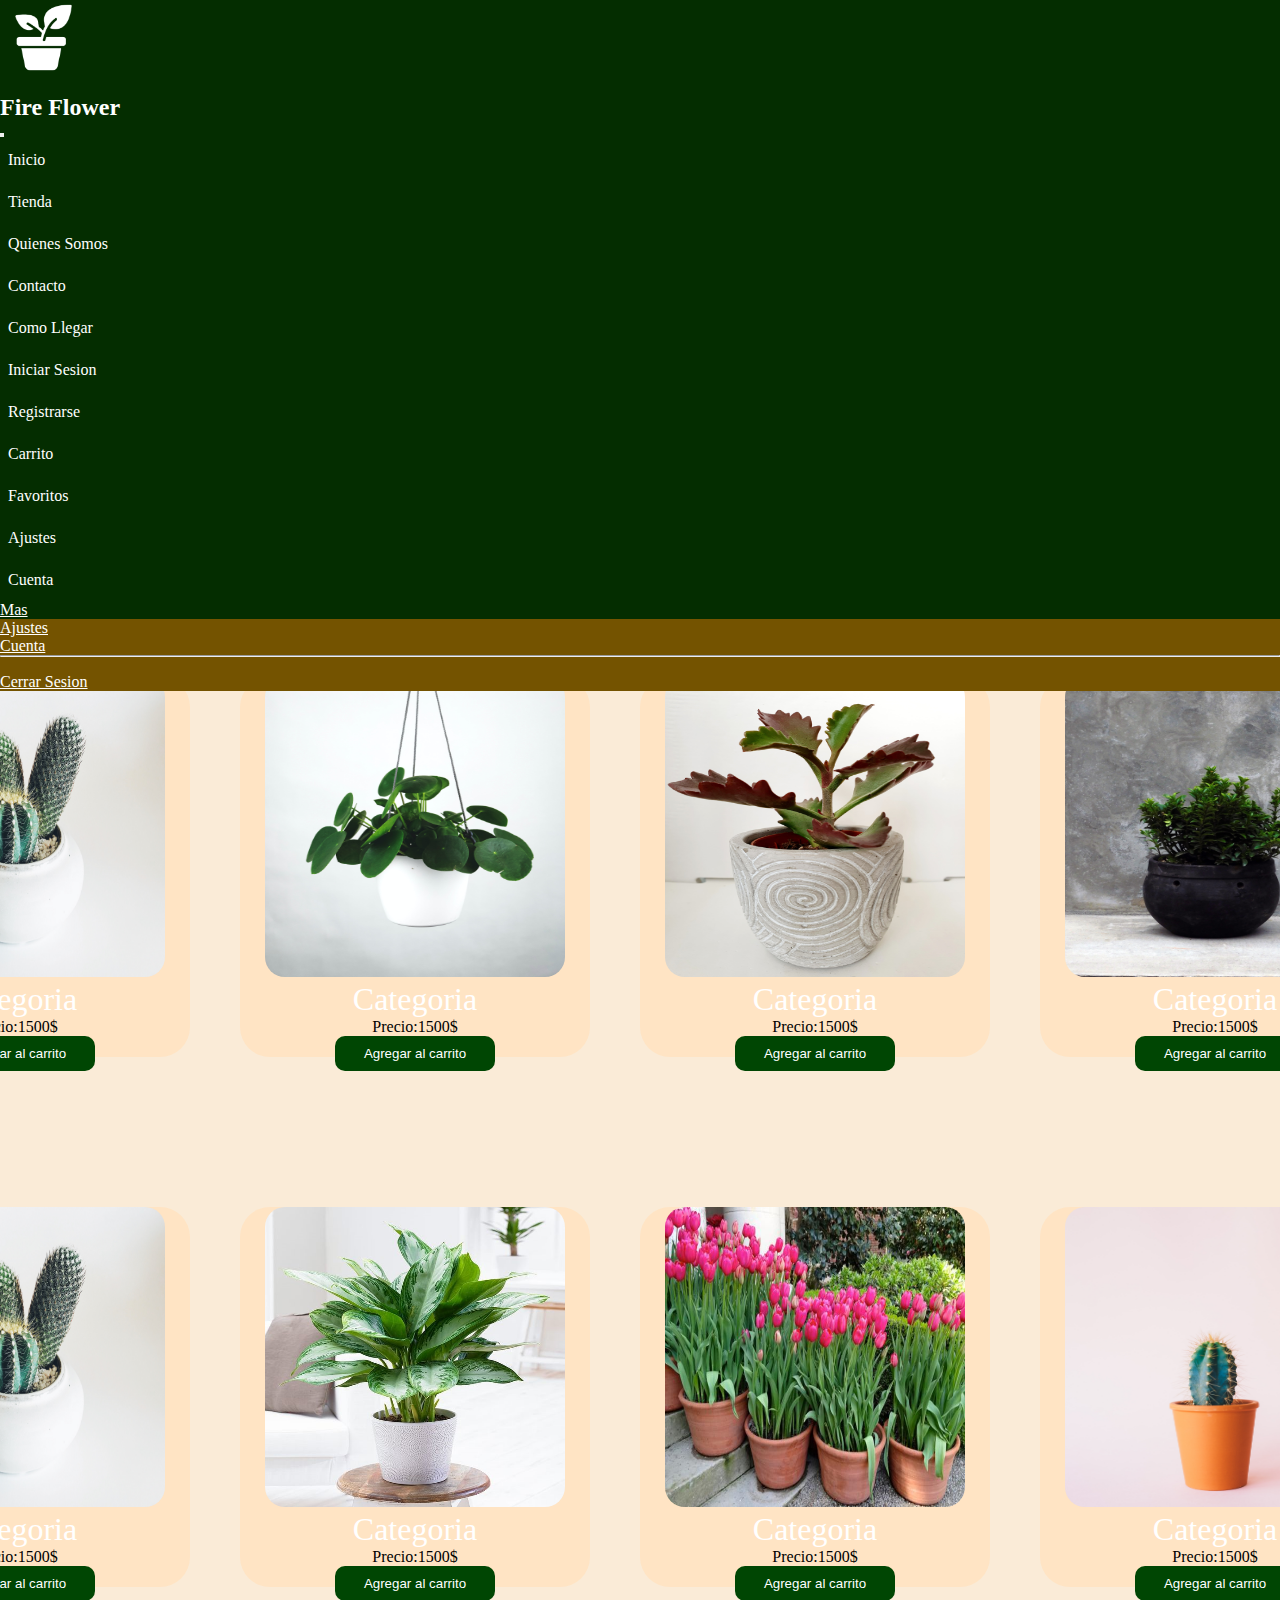
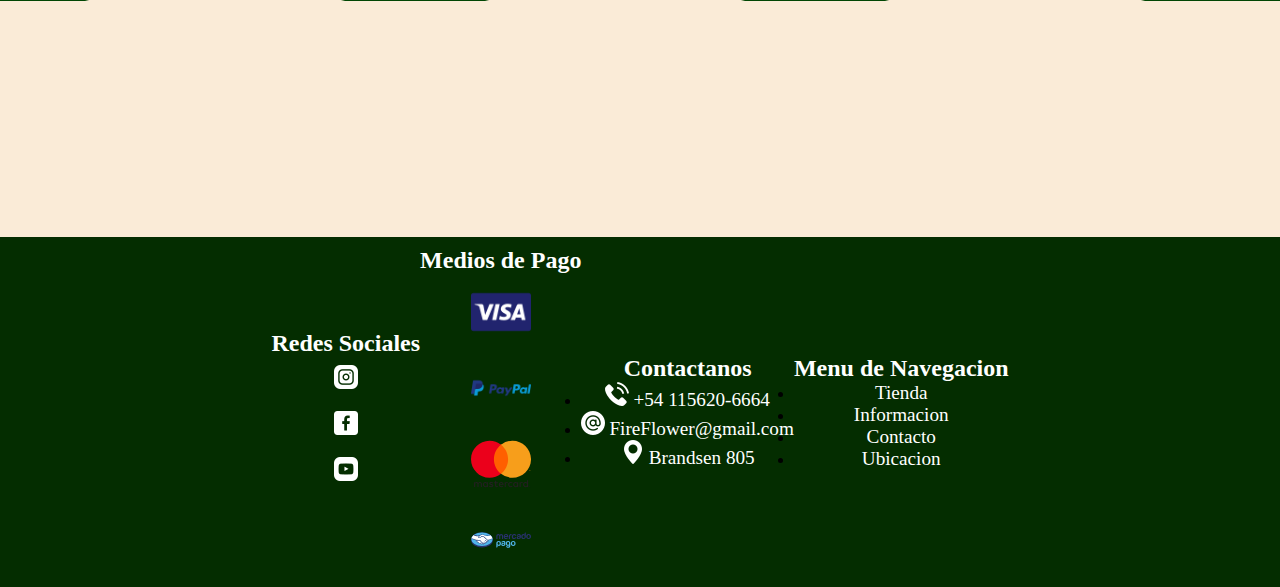
<file: Paginas/Tienda.html>
<!DOCTYPE html>
<html lang="en">
<head>
    <meta charset="UTF-8">
    <meta http-equiv="X-UA-Compatible" content="IE=edge">
    <meta name="viewport" content="width=device-width, initial-scale=1.0">
    <title>Tienda</title>
    <link rel="sortcut icon" href="../Imagenes/Logo/Download free vector of Illustration of house plants about cactus, plant, flower, arrangement, and beautiful 76841.jfif">
    <link
    rel="stylesheet"
    href="https://cdnjs.cloudflare.com/ajax/libs/animate.css/4.1.1/animate.min.css"
  />
  
   


      <!-- CSS only -->
<link href="https://cdn.jsdelivr.net/npm/bootstrap@5.2.0/dist/css/bootstrap.min.css" rel="stylesheet" integrity="sha384-gH2yIJqKdNHPEq0n4Mqa/HGKIhSkIHeL5AyhkYV8i59U5AR6csBvApHHNl/vI1Bx" crossorigin="anonymous">

<link rel="stylesheet" href="../Css/Style.css">
</head>
<body class="bodyTienda">
  

           <!--Menu de navegacion-->
    <header class="header">

     
      <nav class="navbar navbar-expand-lg ">
        <div class="container-fluid">
          
          <a><img src="../Imagenes/Logo/planta-en-maceta (1).png" alt="" class="Logo"></a>
          <p class="Titulo">Fire Flower </p>
          <button class="navbar-toggler" type="button" data-bs-toggle="collapse" data-bs-target="#navbarSupportedContent" aria-controls="navbarSupportedContent" aria-expanded="false" aria-label="Toggle navigation">
            <span class="navbar-toggler-icon"></span>
          </button>
          <div class="collapse navbar-collapse" id="navbarSupportedContent">
            <ul class="navbar-nav me-auto ">
              <li class="nav-items">
                <a class="navTopLinks" href="../index.html">Inicio</a>
              </li>
              <li class="nav-items">
                <a class="navTopLinks" href="../Paginas/Tienda.html">Tienda</a>
              </li>
              <li class="nav-items">
                <a class="navTopLinks" href="../Paginas/Informacion.html">Quienes Somos</a>
              </li>
              <li class="nav-items">
                <a class="navTopLinks" href="../Paginas/Contacto.html">Contacto</a>
              </li>
              <li class="nav-items">
                <a class="navTopLinks" href="../Paginas/Comollegar.html">Como Llegar</a>
              </li>
              <li class="nav-items">
                <a class="navTopLinks" href="#">Iniciar Sesion</a>
              </li>
              <li class="nav-items">
                <a class="navTopLinks" href="#">Registrarse</a>
              </li>

              

              
              
              <li class="nav-items">
                <a class="navTopLinks" href="#">Carrito</a>
              </li>
              <li class="nav-items">
                <a class="navTopLinks" href="#">Favoritos</a>
              </li>
              <li class="nav-items">
                <a class="navTopLinks" href="#">Ajustes</a>
              </li>
              <li class="nav-items">
                <a class="navTopLinks" href="#">Cuenta</a>
              </li>
              
              <li class="nav-item dropdown">
                <a class="nav-link dropdown-toggle" href="#" role="button" data-bs-toggle="dropdown" aria-expanded="false">
                  Mas</a>
                <ul class="dropdown-menu">
                  <li><a class="dropdown-item" href="#">Ajustes</a></li>
                  <li><a class="dropdown-item" href="#">Cuenta</a></li>
                  <li><hr class="dropdown-divider"></li>
                  <li><a class="dropdown-item" href="#">Cerrar Sesion</a></li>
                </ul>
              </li>
              
            </ul>
             
    </header>


            <!--MENU DE NAVEGACION SECUNDARIO-->


        


      <!--Nav Secundario-->
    
            <h1  class="TituloTienda" >Tienda</h1>
            
    
    
    <aside class="Aside-Tienda">
        <nav class="Nav-Tienda">
              <p class="TituloProductos">Productos</p>
            <ul class="Enlaces">
                <li class="Enlaces-Item">
                  <img src="../Imagenes/Plantas de Muestra/Planta muestra 2.jpg" alt="imagen" class="ImagenProductos">
                  <a href="#" class="Enlaces-Item-Texto">Plantas de Interior</a>
                  <p>Precio:1500$</p>
                  <input type="button" value="Agregar al carrito" class="BotonTienda">
                </li>

                <li class="Enlaces-Item">
                  <img src="../Imagenes/Plantas de Muestra/feey-1BjGXLCw1sI-unsplash.jpg" alt="" class="ImagenProductos">
                  <a href="#" class="Enlaces-Item-Texto">Plantas de Exterior</a>
                  <p>Precio:1500$</p>
                  <input type="button" value="Agregar al carrito" class="BotonTienda"></li>

                <li class="Enlaces-Item">
                  <img src="../Imagenes/Plantas de Muestra/feey-IZz3sboy1g8-unsplash.jpg" alt="imagen" class="ImagenProductos"><a href="#" class="Enlaces-Item-Texto">Macetas</a>
                  <p>Precio:1500$</p>
                  <input type="button" value="Agregar al carrito" class="BotonTienda"></li>

                <li class="Enlaces-Item">
                  <img src="../Imagenes/Plantas de Muestra/zobia-shakar-3E8scbS9gj4-unsplash.jpg" alt="imagen" class="ImagenProductos"><a href="#" class="Enlaces-Item-Texto">Decoraciones y Mas</a>
                  <p>Precio:1500$</p>
                  <input type="button" value="Agregar al carrito" class="BotonTienda"></li>

                <li class="Enlaces-Item">
                  <img src="../Imagenes/Plantas de Muestra/stephanie-harvey-KdVn1rN4WRI-unsplash.jpg" alt="imagen" class="ImagenProductos"><a href="#" class="Enlaces-Item-Texto">Categoria</a>
                  <p>Precio:1500$</p>
                  <input type="button" value="Agregar al carrito" class="BotonTienda"></li>

                <li class="Enlaces-Item">
                  <img src="../Imagenes/Plantas de Muestra/feey-qoegZJ3ybOY-unsplash.jpg" alt="imagen" class="ImagenProductos"><a href="#" class="Enlaces-Item-Texto">Categoria</a>
                  <p>Precio:1500$</p>
                  <input type="button" value="Agregar al carrito" class="BotonTienda"></li>

                <li class="Enlaces-Item">
                  <img src="../Imagenes/Plantas de Muestra/zobia-shakar-3E8scbS9gj4-unsplash.jpg" alt="imagen" class="ImagenProductos"><a href="#" class="Enlaces-Item-Texto">Categoria</a>
                  <p>Precio:1500$</p>
                  <input type="button" value="Agregar al carrito" class="BotonTienda"></li>

                <li class="Enlaces-Item">
                  <img src="../Imagenes/Plantas de Muestra/by-pils-8q-Yww0fl8M-unsplash (1).jpg" alt="imagen" class="ImagenProductos">
                  <a href="#" class="Enlaces-Item-Texto">Categoria</a>
                  <p>Precio:1500$</p>
                  <input type="button" value="Agregar al carrito" class="BotonTienda"></li>

                  <li class="Enlaces-Item">
                    <img src="../Imagenes/Plantas de Muestra/stephanie-harvey-KdVn1rN4WRI-unsplash.jpg" alt="imagen" class="ImagenProductos"><a href="#" class="Enlaces-Item-Texto">Categoria</a>
                    <p>Precio:1500$</p>
                    <input type="button" value="Agregar al carrito" class="BotonTienda"></li>

                    <li class="Enlaces-Item">
                      <img src="../Imagenes/Plantas de Muestra/Planta muestra 3.jpg" alt="imagen" class="ImagenProductos"><a href="#" class="Enlaces-Item-Texto">Categoria</a>
                      <p>Precio:1500$</p>
                      <input type="button" value="Agregar al carrito" class="BotonTienda"></li>

                      <li class="Enlaces-Item">
                        <img src="../Imagenes/Plantas de Muestra/Planta exterior1.jpg" alt="imagen" class="ImagenProductos"><a href="#" class="Enlaces-Item-Texto">Categoria</a>
                        <p>Precio:1500$</p>
                        <input type="button" value="Agregar al carrito" class="BotonTienda"></li>

                        <li class="Enlaces-Item">
                          <img src="../Imagenes/Plantas de Muestra/annie-spratt-fbAnIjhrOL4-unsplash.jpg" alt="imagen" class="ImagenProductos"><a href="#" class="Enlaces-Item-Texto">Categoria</a>
                          <p>Precio:1500$</p>
                          <input type="button" value="Agregar al carrito" class="BotonTienda"></li>

                

              
            </ul>
        </nav>  
     </aside>   

     <!--Pie Pagina-->
   
     <footer class="Footer">

      <ul class="Menu__Footer"> <h3 class="RedesTexto">Redes Sociales</h3>
      

      <li class="Menu__Footer__ItemUno"> 
        <a href="https://instagram.com" class="Footer__Texto"></a>
      <img src="../Imagenes/Iconos/instagram (4).png" alt="" class="IconoFooter4"></li>
      
      <li class="Menu__Footer__ItemUno">
        <a href="https://facebook.com" class="Footer__Texto"></a><img src="../Imagenes/Iconos/facebook (3).png" alt="Imagen" class="IconoFooter4"> </li>

      <li class="Menu__Footer__ItemUno">
        <a href="#" class="Footer__Texto"></a> <img src="../Imagenes/Iconos/youtube.png" alt="" class="IconoFooter4" ></li>
      </ul>
        
      <ul class="Menu__FooterDos" > <h3 class="RedesTexto">Medios de Pago</h3>

      <li class="Menu__Footer__ItemDos">
        <a href="#" class="Footer__Texto" ></a> 
        <img src="../Imagenes/Iconos/visa (1).png" alt="Imagen" class="IconoFooter3">
      </li>
      
      
      <li class="Menu__Footer__ItemDos">
        <a href="#" class="Footer__Texto"> </a>
         <img src="../Imagenes/Iconos/paypal.png" alt="Imagen" class="IconoFooter3">
        </li>
      

      <li class="Menu__Footer__ItemDos">
        <a href="#" class="Footer__Texto"> </a> 
        <img src="../Imagenes/Iconos/mastercard-2.svg" alt="Imagen" class="IconoFooter3">
      </li>
      
      <li class="Menu__Footer__ItemDos">
        <a href="#" class="Footer__Texto"> </a> 
        <img src="../Imagenes/Iconos/mercado-pago.svg" alt="Imagen" class="IconoFooter3">
      </li>
     </ul> 
      

<ul class="Menu__Footer__ItemTres"> <h3 class="RedesTexto">Contactanos</h3>
      <li>
        <img src="../Imagenes/Iconos/telefono.png" alt="" class="IconoFooter4">
        <a href="" class="Footer__Texto"> +54 115620-6664</a>
       
      </li>

      <li>
        <img src="../Imagenes/Iconos/arroba.png" alt="" class="IconoFooter4">
        <a href="" class="Footer__Texto">FireFlower@gmail.com</a>
        
      </li>

      <li>
        <img src="../Imagenes/Iconos/marcador-de-posicion.png" alt="" class="IconoFooter4">
        <a href="" class="Footer__Texto">Brandsen 805</a>
        
      </li>


    </ul> 

<ul class="Menu__Footer__ItemTres"> <h3 class="RedesTexto"> Menu de Navegacion</h3>
  <li>
    <a href="../Paginas/Tienda.html" class="Footer__Texto">Tienda</a>
  </li>

  <li>
    <a href="../Paginas/Informacion.html" class="Footer__Texto">Informacion</a>
  </li>

  <li>
    <a href="../Paginas/Contacto.html" class="Footer__Texto">Contacto</a>
  </li>

  <li>
    <a href="../Paginas/Comollegar.html" class="Footer__Texto">Ubicacion</a>
  </li>
</ul>
      
    </footer>

         <!-- JavaScript Bundle with Popper -->
<script src="https://cdn.jsdelivr.net/npm/bootstrap@5.2.0/dist/js/bootstrap.bundle.min.js" integrity="sha384-A3rJD856KowSb7dwlZdYEkO39Gagi7vIsF0jrRAoQmDKKtQBHUuLZ9AsSv4jD4Xa" crossorigin="anonymous"></script>

</html>
</file>
<file: Css/Style.css>
/*# sourceMappingURL=Style.css.map */
* {
  margin: 0;
  padding: 0;
}

/*MENU NAV HEADER*/
/*                
.body{
    background-image: url(../Imagenes/markus-spiske-vrbZVyX2k4I-unsplash.jpg);
    background-repeat: no-repeat;
    background-position: center;
    background-attachment: fixed;
    width: 100%;    
}
*/
.body {
  background-color: #faebd7;
}

.header {
  grid-area: header;
}

.header {
  width: 100%;
  position: fixed;
  top: 0;
  left: 0;
}
.header .Logo {
  height: 75px;
  width: 87px;
}
.header .Titulo {
  display: flex;
  color: white;
  font-size: 1.5em;
  text-align: center;
  margin-top: 15px;
  margin-right: 80px;
  font-family: "Times New Roman", Times, serif;
  font-weight: bold;
}
.header .nav-items {
  display: flex;
  padding: 12px 8px;
}
.header .nav-items .navTopLinks {
  color: #fff;
  list-style: none;
  text-decoration: none;
}
.header .nav-items .navTopLinks:hover {
  color: #fff;
  background-color: #745300;
  border-radius: 10px;
  transition: 0.5s;
}
.header .nav-item {
  color: #fff;
}
.header .nav-item:hover {
  color: #745300;
}
.header .nav-link {
  color: #fff;
}
.header .nav-link:hover {
  color: #fff;
}
.header .dropdown-menu {
  background-color: #745300;
}
.header .dropdown-menu .dropdown-item {
  color: #fff;
}
.header .dropdown-menu .dropdown-item:hover {
  background-color: #004603;
}
.header .navbar-expand-lg {
  background-color: #042D00;
}

/*FIN DEL MENU NAV HEADER*/
.asideCarousel {
  display: flex;
  justify-content: center;
}
.asideCarousel #carouselExampleCaptions {
  width: 50%;
  margin-top: 100px;
}
.asideCarousel .carousel-item {
  height: 500px;
}

/*MENU NAV MID*/
aside {
  grid-area: aside;
}

.navMid {
  display: grid;
  grid-template-columns: repeat(2, auto);
  grid-template-rows: repeat(1, auto);
  justify-content: center;
  align-items: center;
  margin-top: 200px;
  margin-bottom: 100px;
  text-align: center;
  row-gap: 50px;
  align-items: center;
}

.div__Fila1 {
  -webkit-animation: fadeIn;
          animation: fadeIn;
  -webkit-animation-duration: 2s;
          animation-duration: 2s;
  background-color: #042D00;
  width: 400px;
  height: 300px;
  border-radius: 50px;
}

.div__fila__texto {
  text-decoration: none;
  color: #fff;
  font-family: sans-serif;
  font-weight: bold;
  font-size: 4em;
}

.iconify {
  display: flex;
  color: #fff;
  width: 157px;
  height: 137px;
  margin-top: 100px;
  padding-left: 120px;
}

/*****************FIN DEL MENU NAV MID***********************/
/*********************Pie de Pagina***********************/
.footer {
  grid-area: footer;
}

footer {
  display: grid;
  grid-template-rows: repeat(1, auto);
  grid-template-columns: repeat(2, auto);
  font-family: "Times New Roman", Times, serif;
  background-color: #042D00;
  height: 350px;
  width: 100%;
  margin-top: 100px;
}
footer .Menu__Footer {
  list-style: none;
  width: 100%;
  text-align: center;
}
footer .Menu__Footer .Menu__Footer__ItemUno {
  padding: 8px 12px;
  border-radius: 30px;
}
footer .Menu__Footer .Menu__Footer__ItemUno .Footer__Texto {
  color: #fff;
  text-decoration: none;
  list-style: none;
  font-size: 1.2em;
}
footer .RedesTexto {
  color: white;
  font-size: 1.5em;
}
footer .Menu__FooterDos {
  list-style: none;
  text-align: center;
}
footer .Menu__FooterDos .Menu__Footer__ItemDos {
  padding: 8px 12px;
  border-radius: 30px;
}
footer .Menu__FooterDos .Menu__Footer__ItemDos .IconoFooter {
  height: 50px;
  width: 50px;
}
footer .Menu__FooterDos .Menu__Footer__ItemDos .IconoFooter2 {
  height: 60px;
  width: 60px;
}
footer .Menu__FooterDos .Menu__Footer__ItemDos .IconoFooter3 {
  height: 60px;
  width: 60px;
}

/*********************Fin del Pie de Pagina***********************/
/*SECTION DEL INDEX*/
.ImagenesDelInicio {
  display: grid;
  grid-template-columns: repeat(3, 600px);
  justify-content: center;
}
.ImagenesDelInicio .ImagenIndex {
  height: 450px;
  width: 500px;
  margin-top: 100px;
  border-radius: 40px;
}
.ImagenesDelInicio .ImagenIndex:hover {
  color: #004603;
}
.ImagenesDelInicio .TextoImagen {
  font-size: 2em;
  position: absolute;
  color: #fff;
  font-weight: bold;
  font-family: Arial, Helvetica, sans-serif;
}
.ImagenesDelInicio .btn-primary {
  display: grid;
  margin-top: 10px;
  background-color: #004603;
  border: none;
  justify-content: center;
  position: absolute;
}

/******************FIN DE INDEX.HTML**********************/
/*****************INICIO DE TIENDA.HTML***********************/
/*
.bodyTienda{
    background-image: url(../Imagenes/victoria-strukovskaya-ORzT0ITh3YM-unsplash.jpg);
    background-repeat: no-repeat;
    background-position:center;
    background-attachment: fixed;
    width: 100%;


}
*/
.bodyTienda {
  background-color: antiquewhite;
}

.TituloProductos {
  display: grid;
  justify-content: center;
  font-size: 2em;
  font-family: "Times New Roman", Times, serif;
  background-color: #004603;
  width: 100%;
  height: 50px;
  color: #fff;
  text-align: center;
  margin-top: 60px;
}

.Enlaces {
  display: grid;
  justify-content: center;
  grid-template-columns: repeat(4, auto);
  grid-template-rows: repeat(4, auto);
  row-gap: 150px;
  list-style: none;
}

.Enlaces-Item {
  justify-content: center;
  background-color: bisque;
  border-radius: 30px;
  width: 400px;
  height: 400px;
  text-align: center;
  -webkit-animation: fadeIn;
          animation: fadeIn;
  -webkit-animation-duration: 20s;
          animation-duration: 20s;
}

.Enlaces-Item-Texto {
  color: #fff;
  font-size: 1.5em;
  text-decoration: none;
}

.ImagenProductos {
  height: 200px;
  width: 200px;
}

/*******************FIN DE TIENDA.HTML*****************/
/*******************FIN DE MENU DE NAVEGACION DE ENLACES*******************/
/*******************INICIO UBICACION.HTML***************/
.bodyUbicacion {
  background-color: #faebd7;
}

.tituloUbicacion {
  background-color: #004603;
  height: 50px;
  width: 100%;
  font-family: "Times New Roman", Times, serif;
  align-items: center;
  text-align: center;
  color: #fff;
  text-align: center;
  margin-top: 100px;
}

.tituloUbicacion {
  background-color: #745300;
  width: 100%;
  color: #fff;
  text-align: center;
  font-size: 2em;
}

.Mapa {
  width: 100%;
  height: 800px;
  margin-bottom: 200px;
}

.Formulario {
  width: 850px;
  margin: auto;
  background: rgba(155, 209, 157, 0.2);
  padding: 10px 20px;
  box-sizing: border-box;
  border-radius: 20px;
}

.tituloFormulario {
  color: #fff;
  text-align: center;
  margin: 0;
  font-size: 2em;
  font-family: monospace;
}

.textoRelleno, textarea {
  width: 100%;
  margin-bottom: 20px;
  padding: 7px;
  box-sizing: border-box;
  font-size: 1em;
  border: none;
}

#boton {
  background-color: #745300;
  color: #fff;
  padding: 20px;
  width: 100%;
}
#boton:hover {
  cursor: pointer;
}

/********************FIN DE UBICACION.HTML************************/
/***********************INICIO CONTACTO.HTML**********************/
.bodyContacto {
  background-image: url(../Imagenes/angele-kamp-Bd4L-A5XBJM-unsplash.jpG);
  background-repeat: no-repeat;
  background-position: center;
  background-attachment: fixed;
  width: 100%;
}

.article-contacto-sectionContacto {
  display: grid;
  justify-content: center;
  grid-template-columns: repeat(2, 500px);
  grid-template-rows: repeat(2, 500px);
  list-style: none;
  text-align: center;
}

.article-contacto-section-itemContacto {
  background-color: #004603;
  border-radius: 30px;
  width: 400px;
  height: 350px;
  margin-top: 60px;
}

.article-contacto-section-itemContactoFila2 {
  background-color: #004603;
  border-radius: 30px;
  width: 400px;
  height: 350px;
  margin-top: 60px;
}

.contactoTexto {
  text-decoration: none;
  color: #fff;
  font-size: 50px;
  font-weight: 40px;
}

/***********************FIN DE CONTACTO.HTML**********************/
/***********************MEDIA QUERIES INDEX.html**********************/
@media screen and (min-width: 320px) {
  .navMid {
    display: grid;
    grid-template-columns: repeat(1, auto);
    grid-template-rows: repeat(4, auto);
    justify-content: center;
    text-align: center;
    row-gap: 50px;
    align-items: center;
  }
  .nav__items {
    display: none;
  }
  .div__Fila1 {
    background-color: #042D00;
    width: 320px;
    height: 200px;
    border-radius: 50px;
  }
  .div__fila__texto {
    text-decoration: none;
    color: #fff;
    font-family: sans-serif;
    font-weight: bold;
    font-size: 1.5em;
  }
  .div__fila__texto:hover {
    color: #fff;
  }
  .iconify {
    display: flex;
    color: #fff;
    justify-content: center;
    align-items: center;
    width: 220px;
    height: 100px;
    margin-top: 30px;
  }
  .div__Buscador {
    display: flex;
    flex-direction: initial;
    align-items: center;
    background-color: #745300;
    height: 5px;
    border-radius: 40px;
    padding-bottom: 10px;
  }
  .barraBuscador {
    display: flex;
    height: 20px;
    width: 200px;
    border: none;
    background: none;
    outline: none;
    font-size: 1em;
    font-weight: bold;
  }
  .ImagenesDelInicio {
    display: grid;
    grid-template-columns: repeat(1, auto);
    justify-content: center;
  }
  .ImagenesDelInicio .ImagenIndex {
    height: 250px;
    width: 100%;
    margin-top: 100px;
    border-radius: 40px;
  }
  .ImagenesDelInicio .ImagenIndex:hover {
    color: #004603;
  }
  .ImagenesDelInicio .TextoImagen {
    font-size: 1.5em;
    position: absolute;
    margin-top: 1px;
    color: black;
    font-weight: bold;
  }
  .ImagenesDelInicio .btn-primary {
    position: absolute;
    margin-top: 30px;
    align-content: center;
    justify-content: center;
  }
}
@media screen and (min-width: 1200px) {
  .navMid {
    display: grid;
    grid-template-columns: repeat(4, 450px);
    grid-template-rows: repeat(1, auto);
    justify-content: center;
    align-items: center;
    text-align: center;
    row-gap: 50px;
  }
  .nav__items {
    display: flex;
  }
  .div__Buscador {
    display: flex;
    align-items: center;
    background-color: #745300;
    height: 5px;
    padding-bottom: 5px;
    border-radius: 40px;
    margin-top: 30px;
  }
  .barraBuscador {
    display: flex;
    height: 30px;
    width: 500px;
    border: none;
    background: none;
    outline: none;
    font-size: 1em;
    font-weight: bold;
  }
  .div__Fila1 {
    background-color: #042D00;
    width: 400px;
    height: 300px;
    border-radius: 50px;
  }
  .div__fila__texto {
    text-decoration: none;
    color: #fff;
    font-family: sans-serif;
    font-weight: bold;
    font-size: 2em;
  }
  .iconify {
    display: flex;
    color: #fff;
    justify-content: center;
    width: 300px;
    height: 137px;
  }
  .ImagenesDelInicio {
    display: grid;
    grid-template-columns: repeat(3, 600px);
    justify-content: center;
  }
  .ImagenesDelInicio .ImagenIndex {
    height: 450px;
    width: 500px;
    box-shadow: 22px 20px 5px;
    margin-top: 100px;
    border-radius: 40px;
  }
  .ImagenesDelInicio .ImagenIndex:hover {
    color: #004603;
  }
  .ImagenesDelInicio .TextoImagen {
    font-size: 2em;
    position: absolute;
    top: 1000px;
    color: #fff;
    font-weight: bold;
  }
  .ImagenesDelInicio .btn-primary {
    display: grid;
    justify-content: center;
    position: absolute;
  }
}
/**********************MEDIA QUERIES TIENDA*****************/
@media screen and (min-width: 320px) {
  .Enlaces {
    display: grid;
    justify-content: center;
    grid-template-columns: repeat(1, auto);
    grid-template-rows: repeat(4, auto);
    list-style: none;
  }
  .Enlaces-Item {
    justify-content: center;
    width: 250px;
    height: 200px;
    text-align: center;
    -webkit-animation: fadeIn;
            animation: fadeIn;
    -webkit-animation-duration: 2s;
            animation-duration: 2s;
  }
  .navTienda {
    display: flex;
    justify-content: center;
    background-color: #042D00;
    width: 100%;
    height: 34px;
    margin-top: 100px;
    border-radius: 30px;
  }
  .nav_Tienda_Menu_Texto {
    font-size: 0.6em;
    color: #fff;
    text-decoration: none;
    text-align: center;
  }
  .Enlaces-Item-Texto {
    color: #fff;
    font-size: 1.5em;
    text-decoration: none;
  }
  .Enlaces-Item-Texto:hover {
    color: #fff;
  }
  .TituloProductos {
    display: grid;
    justify-content: center;
    font-size: 1.5em;
    font-family: "Times New Roman", Times, serif;
    background-color: #004603;
    width: 100%;
    height: 50px;
    color: #fff;
    text-align: center;
  }
  .Titulo {
    font-size: 1em;
  }
  .ImagenProductos {
    height: 200px;
    width: 200px;
  }
}
@media screen and (min-width: 1200px) {
  .Enlaces {
    display: grid;
    justify-content: center;
    grid-template-columns: repeat(4, 400px);
    grid-template-rows: repeat(4, auto);
    margin-bottom: 70px;
    list-style: none;
  }
  .Enlaces-Item {
    justify-content: center;
    width: 350px;
    height: 380px;
    text-align: center;
    -webkit-animation: fadeIn;
            animation: fadeIn;
    -webkit-animation-duration: 2s;
            animation-duration: 2s;
  }
  .navTienda {
    display: flex;
    justify-content: center;
    background-color: #042D00;
    width: 100%;
    height: 34px;
    margin-top: 95px;
    border-radius: 30px;
  }
  .Enlaces-Item-Texto {
    color: #fff;
    font-size: 2em;
    text-decoration: none;
  }
  .nav_Tienda_Menu_Texto {
    font-size: 1em;
    color: #fff;
    text-decoration: none;
    text-align: center;
  }
  .TituloProductos {
    display: grid;
    justify-content: center;
    font-size: 2.5em;
    font-family: "Times New Roman", Times, serif, bold;
    background-color: #004603;
    width: 100%;
    height: 50px;
    color: #fff;
    text-align: center;
  }
  .Titulo {
    font-size: 2em;
  }
  .ImagenProductos {
    height: 300px;
    width: 300px;
    border-radius: 20px;
  }
}
/******************MEDIA QUERIES DE CONTACTO**********************/
@media screen and (min-width: 320px) {
  .bodyContacto {
    background-color: #faebd7;
  }
  .article-contacto-sectionContacto {
    display: grid;
    grid-template-columns: repeat(1, auto);
    grid-template-rows: repeat(6, 80px);
    justify-content: center;
    align-content: center;
    list-style: none;
    text-align: center;
  }
  .article-contacto-section-itemContacto {
    background-color: #004603;
    border-radius: 10px;
    width: 200px;
    height: 40px;
    margin-top: 60px;
  }
  .article-contacto-section-itemContacto:hover {
    color: #fff;
  }
  .Icono {
    width: 30px;
    height: 30px;
  }
  .IconoEmail {
    width: 30px;
    height: 30px;
  }
  .TituloContacto {
    background-color: #745300;
    height: 50px;
    font-family: "Times New Roman", Times, serif;
    color: #fff;
    text-align: center;
    margin-top: 200px;
    width: 100%;
    font-size: 1.5em;
  }
  .contactoTexto {
    font-size: 1em;
  }
}
@media screen and (min-width: 1200px) {
  .bodyContacto {
    background-color: #faebd7;
    margin-top: 150px;
  }
  .article-contacto-sectionContacto {
    display: grid;
    justify-content: center;
    grid-template-columns: repeat(3, 450px);
    grid-template-rows: repeat(2, 420px);
    list-style: none;
    text-align: center;
  }
  .article-contacto-sectionContacto:hover {
    color: #fff;
  }
  .article-contacto-section-itemContacto {
    background-color: #004603;
    border-radius: 30px;
    width: 400px;
    height: 350px;
    margin-top: 60px;
  }
  .article-contacto-section-itemContacto:hover {
    color: #fff;
  }
  .article-contacto-section-itemContactoFila2 {
    background-color: #004603;
    border-radius: 30px;
    width: 400px;
    height: 350px;
    margin-top: 60px;
  }
  .Icono {
    width: 200px;
    height: 200px;
  }
  .IconoEmail {
    width: 264px;
    height: 264px;
  }
  .TituloContacto {
    background-color: #745300;
    height: 50px;
    font-family: "Times New Roman", Times, serif;
    color: #fff;
    text-align: center;
    margin-top: 50px;
    width: 100%;
    font-size: 2.5em;
  }
  .contactoTexto {
    font-size: 3em;
  }
  .contactoTexto:hover {
    color: #fff;
  }
}
/*******************MEDIA QUERIES COMO LLEGAR.HTML***************/
@media screen and (min-width: 320px) {
  .tituloUbicacion {
    background-color: #745300;
    width: 100%;
    margin-top: 100px;
    color: #fff;
    text-align: center;
  }
  .Mapa {
    width: 100%;
    height: 500px;
    margin-top: 10px;
    margin-bottom: 100px;
  }
  .tituloMensaje {
    display: flex;
    background-color: #745300;
    height: 50px;
    font-family: "Times New Roman", Times, serif;
    color: #fff;
    justify-content: center;
  }
  .Formulario {
    width: 100%;
    margin: auto;
    background: rgba(0, 0, 0, 0.2);
    padding: 10px 20px;
    box-sizing: border-box;
    border-radius: 20px;
  }
  .tituloFormulario {
    color: #fff;
    text-align: center;
    margin: 0;
    font-size: 2em;
    font-family: monospace;
  }
  .textoRelleno, textarea {
    width: 100%;
    margin-bottom: 20px;
    padding: 7px;
    box-sizing: border-box;
    font-size: 1em;
    border: none;
  }
  #boton {
    background-color: #745300;
    color: #fff;
    padding: 20px;
  }
  #boton:hover {
    cursor: pointer;
  }
}
@media screen and (min-width: 1200px) {
  .tituloUbicacion {
    background-color: #745300;
    width: 100%;
    color: #fff;
    text-align: center;
    font-size: 2.5em;
  }
  .Mapa {
    width: 100%;
    height: 800px;
    margin-bottom: 200px;
  }
  .tituloMensaje {
    display: flex;
    background-color: #745300;
    color: #fff;
    font-size: 2.5em;
    justify-content: center;
  }
  .Formulario {
    width: 850px;
    margin: auto;
    background: rgba(116, 83, 0, 0.8);
    padding: 10px 20px;
    box-sizing: border-box;
    border-radius: 20px;
    margin-top: 100px;
  }
  .tituloFormulario {
    color: #fff;
    text-align: center;
    margin: 0;
    font-size: 2em;
    font-family: monospace;
  }
  .textoRelleno, textarea {
    width: 100%;
    margin-bottom: 20px;
    padding: 7px;
    box-sizing: border-box;
    font-size: 1em;
    border: none;
  }
  #boton {
    background-color: #004603;
    color: #fff;
    padding: 20px;
  }
  #boton:hover {
    cursor: pointer;
  }
}
/************************MEDIA QUERIES FOOTER*****************/
@media screen and (min-width: 320px) {
  .Footer {
    display: grid;
    grid-template-columns: repeat(2, auto);
    grid-template-rows: repeat(5, auto);
    justify-content: center;
    align-items: center;
    text-align: center;
    font-family: "Times New Roman", Times, serif;
    background-color: #042D00;
    height: 550px;
    width: 100%;
    align-content: center;
  }
  .Menu__Footer {
    list-style: none;
    width: 100%;
    text-align: center;
  }
  .Menu__Footer__ItemUno {
    padding: 8px 8px;
    height: 30px;
    border-radius: 30px;
  }
  .RedesTexto {
    font-size: 0.5em;
  }
  .Footer__Texto {
    color: #fff;
    text-decoration: none;
    list-style: none;
    font-size: 0.9em;
  }
  .Footer__Texto:hover {
    color: #fff;
  }
  .Menu__FooterDos {
    list-style: none;
    text-align: center;
  }
  .Menu__Footer__ItemDos {
    height: 60px;
    border-radius: 30px;
  }
  .IconoFooter {
    height: 40px;
    width: 40px;
  }
  .IconoFooter2 {
    height: 40px;
    width: 40px;
  }
  .IconoFooter3 {
    height: 40px;
    width: 40px;
  }
  .asideCarousel {
    display: flex;
    justify-content: center;
  }
  .asideCarousel #carouselExampleCaptions {
    width: 100%;
  }
  .asideCarousel .carousel-item {
    height: 250px;
  }
  .asideCarousel .textoCarousel {
    font-size: 1em;
  }
}
@media screen and (min-width: 1200px) {
  .Footer {
    display: grid;
    grid-template-columns: repeat(5, auto);
    grid-template-rows: repeat(1, auto);
    text-align: center;
    font-family: "Times New Roman", Times, serif;
    background-color: #042D00;
    height: 350px;
    width: 100%;
    align-content: center;
  }
  .Menu__Footer {
    display: grid;
    grid-template-columns: repeat(1, auto);
    grid-template-rows: repeat(3, auto);
    list-style: none;
    width: 100%;
    text-align: center;
  }
  .Menu__Footer__ItemUno {
    padding: 8px 12px;
    height: 30px;
    border-radius: 30px;
  }
  .Footer__Texto {
    color: #fff;
    text-decoration: none;
    list-style: none;
    font-size: 1.2em;
  }
  .Menu__FooterDos {
    justify-content: space-between;
    list-style: none;
    text-align: center;
  }
  .Menu__Footer__ItemDos {
    padding: 8px 12px;
    height: 60px;
    border-radius: 30px;
  }
  .IconoFooter {
    height: 50px;
    width: 50px;
  }
  .IconoFooter2 {
    height: 60px;
    width: 60px;
  }
  .IconoFooter3 {
    height: 60px;
    width: 60px;
  }
  .asideCarousel {
    display: flex;
    justify-content: center;
  }
  .asideCarousel #carouselExampleCaptions {
    width: 100%;
    margin-top: 100px;
  }
  .asideCarousel .carousel-item {
    height: 500px;
  }
  .asideCarousel .textoCarousel {
    font-size: 2.5em;
  }
}
/****INFORMACION.HTML*/
.bodyInformacion {
  background-color: #faebd7;
}

.tituloInformacion {
  background-color: #745300;
  height: 50px;
  font-family: "Times New Roman", Times, serif;
  color: #fff;
  display: flex;
  justify-content: center;
  margin-top: 150px;
  font-size: 2.5em;
}

.articleInformacion {
  display: flex;
  justify-content: center;
}

.textoInformacion {
  font-size: 1.2em;
  margin-top: 5px;
}

.imagenCarousel {
  display: grid;
  grid-template-columns: repeat(2, 20px);
  justify-content: center;
}

#carouselExampleSlidesOnly {
  display: flex;
  width: 949px;
  height: 200px;
}

/*Media queries informacion.html*/
@media screen and (min-width: 320px) {
  .bodyInformacion {
    background-color: #faebd7;
  }
  .tituloInformacion {
    background-color: #745300;
    color: #fff;
    display: flex;
    justify-content: center;
    margin-top: 150px;
    font-size: 1em;
  }
  .articleInformacion {
    display: grid;
    justify-content: center;
  }
  .textoInformacion {
    font-size: 0.5em;
    margin-top: 5px;
  }
  .imagenCarousel {
    display: grid;
    grid-template-columns: repeat(1, auto);
    grid-template-rows: repeat(2, 300px);
    justify-content: center;
  }
  #carouselExampleSlidesOnly {
    display: grid;
    width: 100%;
    height: 500px;
  }
  .carousel-itemDos {
    height: 200px;
  }
}
@media screen and (min-width: 1200px) {
  .bodyInformacion {
    background-color: #faebd7;
  }
  .tituloInformacion {
    background-color: #745300;
    color: #fff;
    display: grid;
    justify-content: center;
    margin-top: 150px;
    font-size: 2.5em;
  }
  .articleInformacion {
    display: grid;
    justify-content: center;
  }
  .textoInformacion {
    font-size: 1.2em;
    margin-top: 5px;
  }
  .imagenCarousel {
    display: grid;
    grid-template-columns: repeat(2, 950px);
    grid-template-rows: repeat(1, auto);
    justify-content: center;
  }
  #carouselExampleSlidesOnly {
    display: grid;
    width: 945px;
    height: 700px;
    justify-content: center;
  }
  .carousel-itemDos {
    height: 500px;
  }
}
.BotonTienda {
  background-color: #004603;
  height: 35px;
  width: 160px;
  color: #fff;
  border-radius: 10PX;
  border: none;
}/*# sourceMappingURL=style.css.map */
</file>
